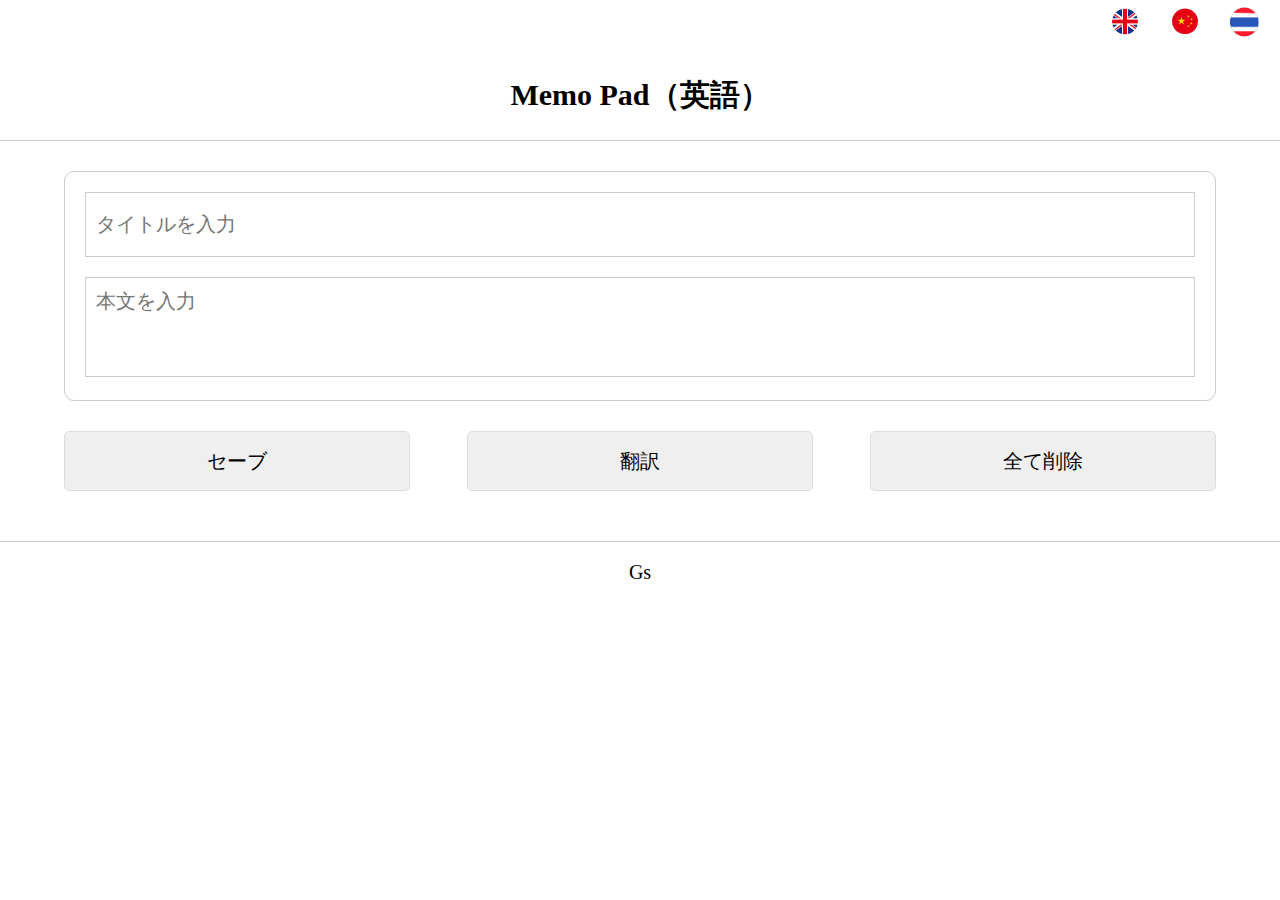
<file: index.html>
<!DOCTYPE html>
<html lang="ja">

<head>
  <meta charset="UTF-8">
  <title>myMemoPad（日→英）</title>
  <script src="js/jquery-2.1.3.min.js"></script>
  <link rel="stylesheet" href="css/reset.css">
  <link rel="stylesheet" href="css/style.css">
</head>

<body>

<header>
  <section class="header_container">
    <div class="flag_img_container gb">
      <img id="gb" src="./img/gb.jpg" alt="English">
    </div>
    <div class="flag_img_container ch">
      <a href="index_ch.html#ch">
      <img id="ch" src="./img/ch.jpg" alt="Chinese">
      </a>
    </div>
    <div class="flag_img_container th">
      <a href="index_th.html#th">
      <img id="th" src="./img/th.jpg" alt="Thai">
      </a>
    </div>


  </section>


</header>

  <h1>Memo Pad（英語）</h1>

  <main>
    <div class="input-area">
      <input id="title" type="text" placeholder="タイトルを入力">
      <textarea id="text" placeholder="本文を入力"></textarea>
    </div>

    <div class="button-area">
      <button id="save">セーブ</button>
      <button id="translateButton">翻訳</button>
      <button id="clear">全て削除</button>
    </div>
  </main>

  <ul id="list">
    <!-- ここに追加データが挿入される -->
  </ul>

  <footer>
    Gs
  </footer>
  <!-- 以下にjsを書いていきます -->
  <script>

   $("#save").on("click", function () {
     const title = $("#title").val();
     const text = $("#text").val();

    // カウンターを取得し、次のインデックスを計算
    let counter = parseInt(localStorage.getItem("counter")) || 0;
    counter++;
     
     localStorage.setItem("savedTitle_" + counter, title);
     localStorage.setItem("savedText_" + counter, text);
     localStorage.setItem("counter", counter);
     alert("タイトルとテキストが保存されました")
    });

   $("#translateButton").on("click", function(){
    //  リストをクリア
    $("#list").empty();

    // 保存されたデータの数を取得
    let counter = parseInt(localStorage.getItem("counter")) || 0;

    translateNext(1, counter);
   });

   function translateNext(index, maxIndex) {
    if(index <= maxIndex){
    const savedTitle = localStorage.getItem("savedTitle_" + index);
    const savedText = localStorage.getItem("savedText_" + index);

    if(savedTitle){
      translateText(savedTitle, function(translatedTitle){
        if(savedText){
          translateText(savedText, function(translatedText){
            const listItem = `<li><p>${translatedTitle}</p><p>${translatedText}</p></li>`;
            $("#list").append(listItem);
            translateNext(index + 1, maxIndex);
        });
      } else{
        alert("保存されたタイトルがありません")
        translateNext(index + 1, maxIndex);
      }
    });
  } else{
      alert("保存されたテキストがありません");
      translateNext(index + 1, maxIndex);
      }
    }
   };

   function translateText(text, callback){
    const url = 'https://script.google.com/macros/s/AKfycbwcXXRPF_kxFb5Jpp6mLeDVDbVZeIRLSpJVKs7k2k61X119D_yJ97hYJAAXHVLlnKd6kw/exec';
    const params = {
      text: text,
      source: "ja",
      target: "en"
    };

    $.ajax({
      url: url, 
      data: params,
      dataType: "json",
      success: function(response, textStatus, jqXHR){
        console.log("AJAX request succeeded", response);
        if (response.error){
          alert("翻訳に失敗しました: " + response.error);
        } else {
          if(typeof callback === "function"){
            callback(response.text);
          }
      }
    },
      error: function(jqXHR, textStatus, errorThrown){
        console.log("AJAX request failed:", textStatus, errorThrown);
        alert("翻訳に失敗しました:" + textStatus + " - " + errorThrown);
      }
    });
  }

    //1.Save クリックイベント

    // $("#save").on("click", function () {
    //   const key = $("#title").val();
    //   const value = $("#text").val();

    //   localStorage.setItem(key, value);
    //   const html = `
    //   <li>
    //     <p>${key}</p>
    //     <p>${value}</p>
    //   </li>
    // `;
    //   $("#list").append(html);
    // });



    //2.clear クリックイベント

    $("#clear").on("click", function () {
      localStorage.clear();
      $("#title").val("");
      $("#text").val("");
      $("#list").empty();
    });


    //3.ページ読み込み：保存データ取得表示

    // for (let i = 0; i < localStorage.length; i++) {
    //   const key = localStorage.key(i);
    //   const value = localStorage.getItem(key);
    //   const html = `
    //   <li>
    //     <p>${value}</p>
    //   </li>
    // `;
    //   $("#list").append(html);
    // }

  </script>
</body>

</html>
</file>
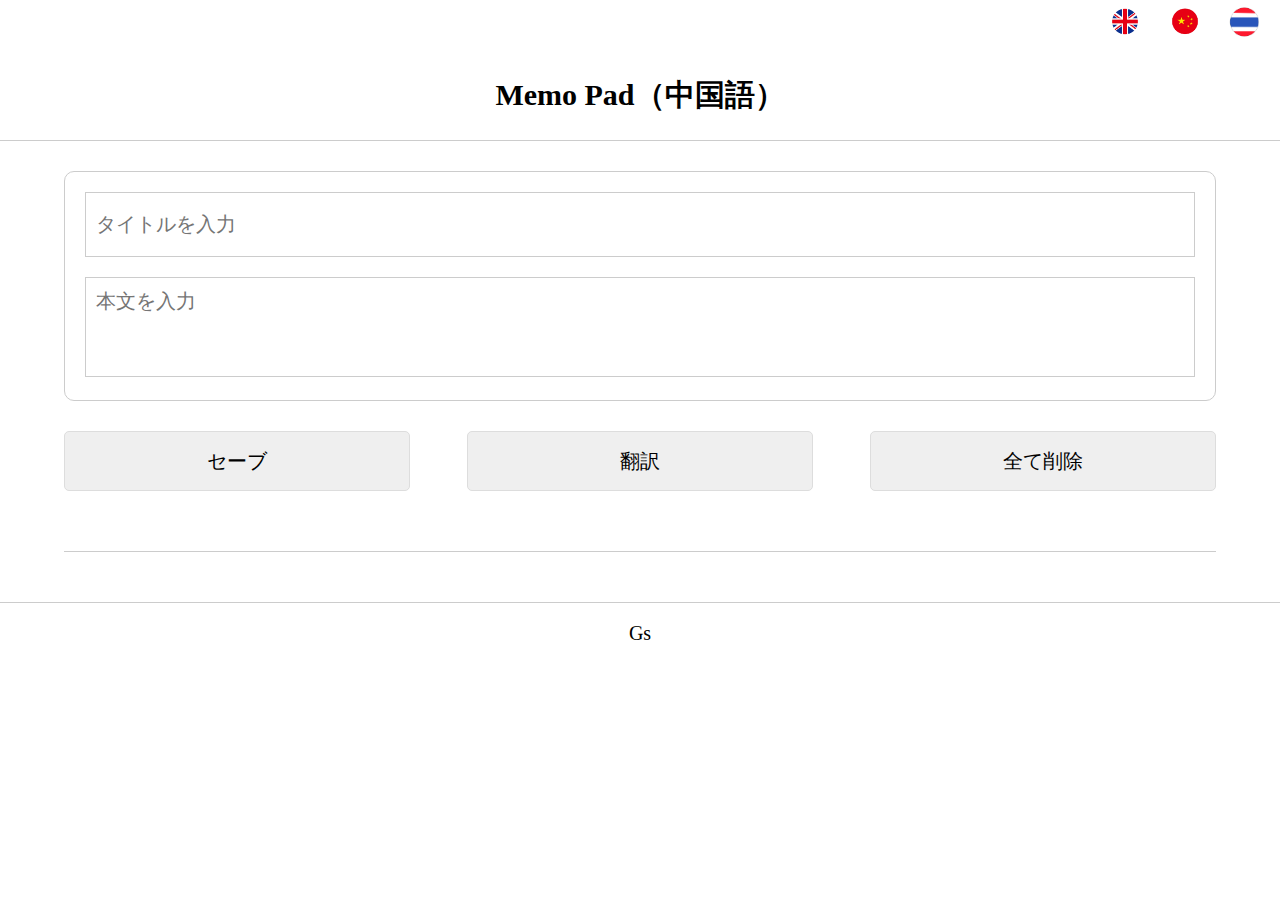
<file: index_ch.html>
<!DOCTYPE html>
<html lang="ja">

<head>
  <meta charset="UTF-8">
  <title>myMemoPad（日→中）</title>
  <script src="js/jquery-2.1.3.min.js"></script>
  <link rel="stylesheet" href="css/reset.css">
  <link rel="stylesheet" href="css/style.css">
</head>

<body>

<header>
  <section class="header_container">
    <div class="flag_img_container gb">
      <a href="index.html#gb">
      <img id="gb" src="./img/gb.jpg" alt="English">
      </a>
    </div>
    <div class="flag_img_container ch">
      <img id="ch" src="./img/ch.jpg" alt="Chinese">
    </div>
    <div class="flag_img_container th">
      <a href="index_th.html#th">
      <img id="th" src="./img/th.jpg" alt="Thai">
      </a>
    </div>


  </section>


</header>

  <h1>Memo Pad（中国語）</h1>

  <main>
    <div class="input-area">
      <input id="title" type="text" placeholder="タイトルを入力">
      <textarea id="text" placeholder="本文を入力"></textarea>
    </div>

    <div class="button-area">
      <button id="save">セーブ</button>
      <button id="translateButton">翻訳</button>
      <button id="clear">全て削除</button>
    </div>
  </main>

  <ul id="list">
    <!-- ここに追加データが挿入される -->
    <li>
      <p id="translatedTitle"></p>
      <p id="translatedText"></p>
    </li>
  </ul>

  <footer>
    Gs
  </footer>
  <!-- 以下にjsを書いていきます -->
  <script>

    $("#save").on("click", function () {
      const title = $("#title").val();
      const text = $("#text").val();
 
     // カウンターを取得し、次のインデックスを計算
     let counter = parseInt(localStorage.getItem("counter")) || 0;
     counter++;
      
      localStorage.setItem("savedTitle_" + counter, title);
      localStorage.setItem("savedText_" + counter, text);
      localStorage.setItem("counter", counter);
      alert("タイトルとテキストが保存されました")
     });
 
    $("#translateButton").on("click", function(){
     //  リストをクリア
     $("#list").empty();
 
     // 保存されたデータの数を取得
     let counter = parseInt(localStorage.getItem("counter")) || 0;
 
     translateNext(1, counter);
    });
 
    function translateNext(index, maxIndex) {
     if(index <= maxIndex){
     const savedTitle = localStorage.getItem("savedTitle_" + index);
     const savedText = localStorage.getItem("savedText_" + index);
 
     if(savedTitle){
       translateText(savedTitle, function(translatedTitle){
         if(savedText){
           translateText(savedText, function(translatedText){
             const listItem = `<li><p>${translatedTitle}</p><p>${translatedText}</p></li>`;
             $("#list").append(listItem);
             translateNext(index + 1, maxIndex);
         });
       } else{
         alert("保存されたタイトルがありません")
         translateNext(index + 1, maxIndex);
       }
     });
   } else{
       alert("保存されたテキストがありません");
       translateNext(index + 1, maxIndex);
       }
     }
    };
 
    function translateText(text, callback){
     const url = 'https://script.google.com/macros/s/AKfycbwcXXRPF_kxFb5Jpp6mLeDVDbVZeIRLSpJVKs7k2k61X119D_yJ97hYJAAXHVLlnKd6kw/exec';
     const params = {
       text: text,
       source: "ja",
       target: "zh"
     };
 
     $.ajax({
       url: url, 
       data: params,
       dataType: "json",
       success: function(response, textStatus, jqXHR){
         console.log("AJAX request succeeded", response);
         if (response.error){
           alert("翻訳に失敗しました: " + response.error);
         } else {
           if(typeof callback === "function"){
             callback(response.text);
           }
       }
     },
       error: function(jqXHR, textStatus, errorThrown){
         console.log("AJAX request failed:", textStatus, errorThrown);
         alert("翻訳に失敗しました:" + textStatus + " - " + errorThrown);
       }
     });
   }
 
     //1.Save クリックイベント
 
     // $("#save").on("click", function () {
     //   const key = $("#title").val();
     //   const value = $("#text").val();
 
     //   localStorage.setItem(key, value);
     //   const html = `
     //   <li>
     //     <p>${key}</p>
     //     <p>${value}</p>
     //   </li>
     // `;
     //   $("#list").append(html);
     // });
 
 
 
     //2.clear クリックイベント
 
     $("#clear").on("click", function () {
       localStorage.clear();
       $("#title").val("");
       $("#text").val("");
       $("#list").empty();
     });
 
 
     //3.ページ読み込み：保存データ取得表示
 
     // for (let i = 0; i < localStorage.length; i++) {
     //   const key = localStorage.key(i);
     //   const value = localStorage.getItem(key);
     //   const html = `
     //   <li>
     //     <p>${value}</p>
     //   </li>
     // `;
     //   $("#list").append(html);
     // }
 
   </script>
 </body>
 
 </html>
</file>
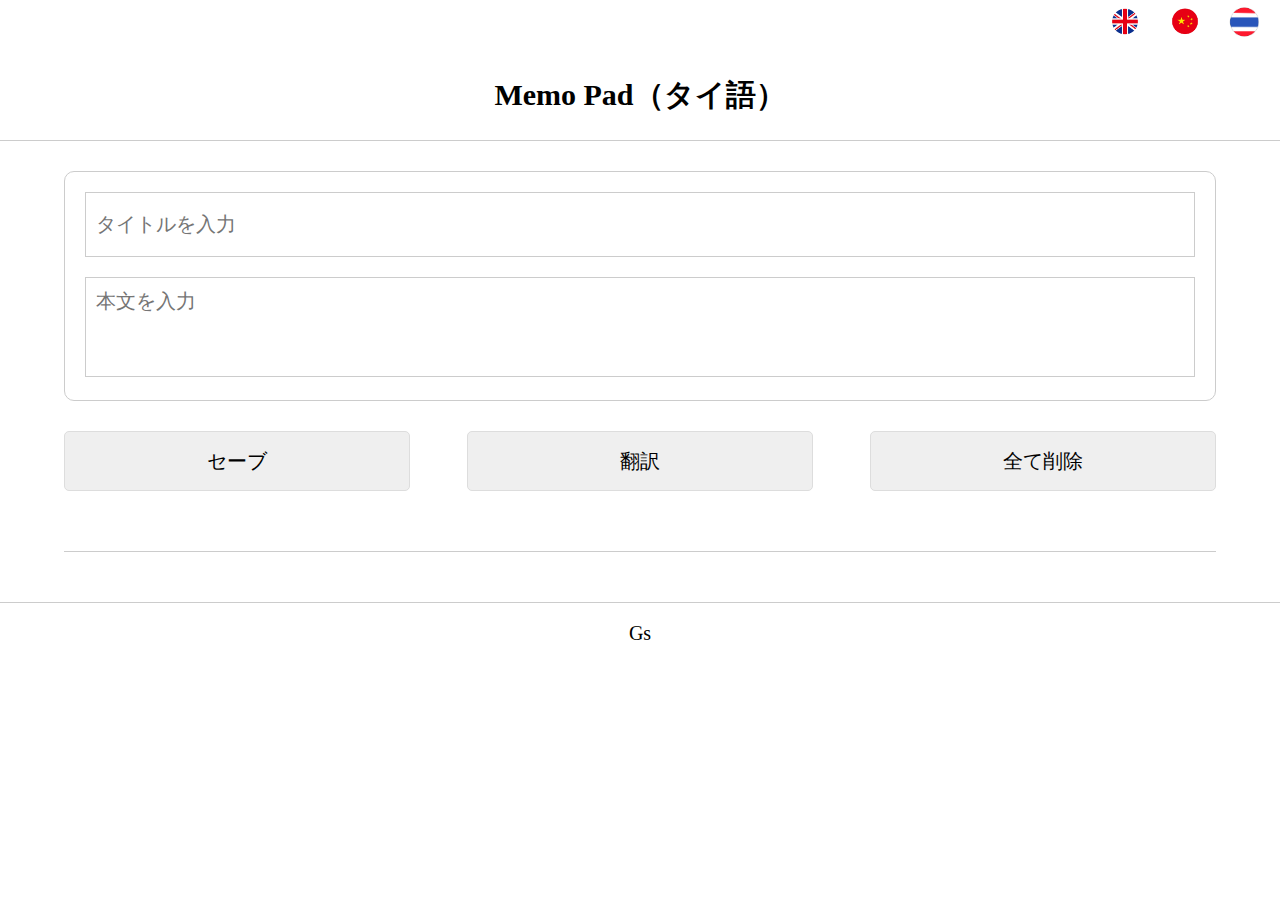
<file: index_th.html>
<!DOCTYPE html>
<html lang="ja">

<head>
  <meta charset="UTF-8">
  <title>myMemoPad（日→泰）</title>
  <script src="js/jquery-2.1.3.min.js"></script>
  <link rel="stylesheet" href="css/reset.css">
  <link rel="stylesheet" href="css/style.css">
</head>

<body>

<header>
  <section class="header_container">
    <div class="flag_img_container gb">
      <a href="index.html#gb">
      <img id="gb" src="./img/gb.jpg" alt="English">
      </a>
    </div>
    <div class="flag_img_container ch">
      <a href="index_ch.html#ch">
      <img id="ch" src="./img/ch.jpg" alt="Chinese">
      </a>
    </div>
    <div class="flag_img_container th">
      <img id="th" src="./img/th.jpg" alt="Thai">
    </div>


  </section>


</header>

  <h1>Memo Pad（タイ語）</h1>

  <main>
    <div class="input-area">
      <input id="title" type="text" placeholder="タイトルを入力">
      <textarea id="text" placeholder="本文を入力"></textarea>
    </div>

    <div class="button-area">
      <button id="save">セーブ</button>
      <button id="translateButton">翻訳</button>
      <button id="clear">全て削除</button>
    </div>
  </main>

  <ul id="list">
    <!-- ここに追加データが挿入される -->
    <li>
      <p id="translatedTitle"></p>
      <p id="translatedText"></p>
    </li>
  </ul>

  <footer>
    Gs
  </footer>
  <!-- 以下にjsを書いていきます -->
  <script>

    $("#save").on("click", function () {
      const title = $("#title").val();
      const text = $("#text").val();
 
     // カウンターを取得し、次のインデックスを計算
     let counter = parseInt(localStorage.getItem("counter")) || 0;
     counter++;
      
      localStorage.setItem("savedTitle_" + counter, title);
      localStorage.setItem("savedText_" + counter, text);
      localStorage.setItem("counter", counter);
      alert("タイトルとテキストが保存されました")
     });
 
    $("#translateButton").on("click", function(){
     //  リストをクリア
     $("#list").empty();
 
     // 保存されたデータの数を取得
     let counter = parseInt(localStorage.getItem("counter")) || 0;
 
     translateNext(1, counter);
    });
 
    function translateNext(index, maxIndex) {
     if(index <= maxIndex){
     const savedTitle = localStorage.getItem("savedTitle_" + index);
     const savedText = localStorage.getItem("savedText_" + index);
 
     if(savedTitle){
       translateText(savedTitle, function(translatedTitle){
         if(savedText){
           translateText(savedText, function(translatedText){
             const listItem = `<li><p>${translatedTitle}</p><p>${translatedText}</p></li>`;
             $("#list").append(listItem);
             translateNext(index + 1, maxIndex);
         });
       } else{
         alert("保存されたタイトルがありません")
         translateNext(index + 1, maxIndex);
       }
     });
   } else{
       alert("保存されたテキストがありません");
       translateNext(index + 1, maxIndex);
       }
     }
    };
 
    function translateText(text, callback){
     const url = 'https://script.google.com/macros/s/AKfycbwcXXRPF_kxFb5Jpp6mLeDVDbVZeIRLSpJVKs7k2k61X119D_yJ97hYJAAXHVLlnKd6kw/exec';
     const params = {
       text: text,
       source: "ja",
       target: "th"
     };
 
     $.ajax({
       url: url, 
       data: params,
       dataType: "json",
       success: function(response, textStatus, jqXHR){
         console.log("AJAX request succeeded", response);
         if (response.error){
           alert("翻訳に失敗しました: " + response.error);
         } else {
           if(typeof callback === "function"){
             callback(response.text);
           }
       }
     },
       error: function(jqXHR, textStatus, errorThrown){
         console.log("AJAX request failed:", textStatus, errorThrown);
         alert("翻訳に失敗しました:" + textStatus + " - " + errorThrown);
       }
     });
   }
 
     //1.Save クリックイベント
 
     // $("#save").on("click", function () {
     //   const key = $("#title").val();
     //   const value = $("#text").val();
 
     //   localStorage.setItem(key, value);
     //   const html = `
     //   <li>
     //     <p>${key}</p>
     //     <p>${value}</p>
     //   </li>
     // `;
     //   $("#list").append(html);
     // });
 
 
 
     //2.clear クリックイベント
 
     $("#clear").on("click", function () {
       localStorage.clear();
       $("#title").val("");
       $("#text").val("");
       $("#list").empty();
     });
 
 
     //3.ページ読み込み：保存データ取得表示
 
     // for (let i = 0; i < localStorage.length; i++) {
     //   const key = localStorage.key(i);
     //   const value = localStorage.getItem(key);
     //   const html = `
     //   <li>
     //     <p>${value}</p>
     //   </li>
     // `;
     //   $("#list").append(html);
     // }
 
   </script>
 </body>
 
 </html>
</file>
<file: css/style.css>
* {
    box-sizing: border-box;
}

.header_container{
    width: 100%;
    height: 50px;
    display: flex;
    justify-content: end;
    align-items: center;
}

.flag_img_container{
    width: 50px;
    height: 50px;
    margin: 10px 10px 0 0;
    cursor: pointer;
}

.gb img{
    width: 100%;
    height: auto
}

.ch img{
    width: 100%;
    height: auto
}

.th img{
    width: 100%;
    height: auto
}

h1 {
    font-size: 30px;
    text-align: center;
    font-weight: bold;
    margin: 30px 0;
    padding-bottom: 30px;
    border-bottom: 1px solid #ccc;
}

.input-area {
    width: 90%;
    margin: 5px auto 30px;
    padding: 20px;
    border: 1px solid #ccc;
    border-radius: 10px;
}

input {
    width: 100%;
    display: block;
    padding: 20px 10px;
    margin-bottom: 20px;
    border: 1px solid #ccc;
    font-size: 20px;
}

textarea {
    width: 100%;
    height: 100px;
    padding: 10px;
    border: 1px solid #ccc;
    resize: none;
    font-size: 20px;
}

.button-area {
    width: 90%;
    margin: 0 auto;
    display: flex;
    justify-content: space-between;
}

.button-area button {
    border: 1px solid #ddd;
    border-radius: 5px;
    width: 30%;
    height: 60px;
    text-align: center;
    display: block;
    font-size: 20px;
    cursor: pointer;
}

footer {
    margin-top: 30px;
    border-top: 1px solid #ccc;
    padding-top: 20px;
    text-align: center;
    font-size: 20px;
}

#list {
    width: 90%;
    margin: 50px auto;
}

#list li {
    font-size: 20px;
    border-bottom: 1px solid #ccc;
    padding-bottom: 10px;
    margin-bottom: 20px
}

#list li p {
    margin: 10px 0;
}
</file>
